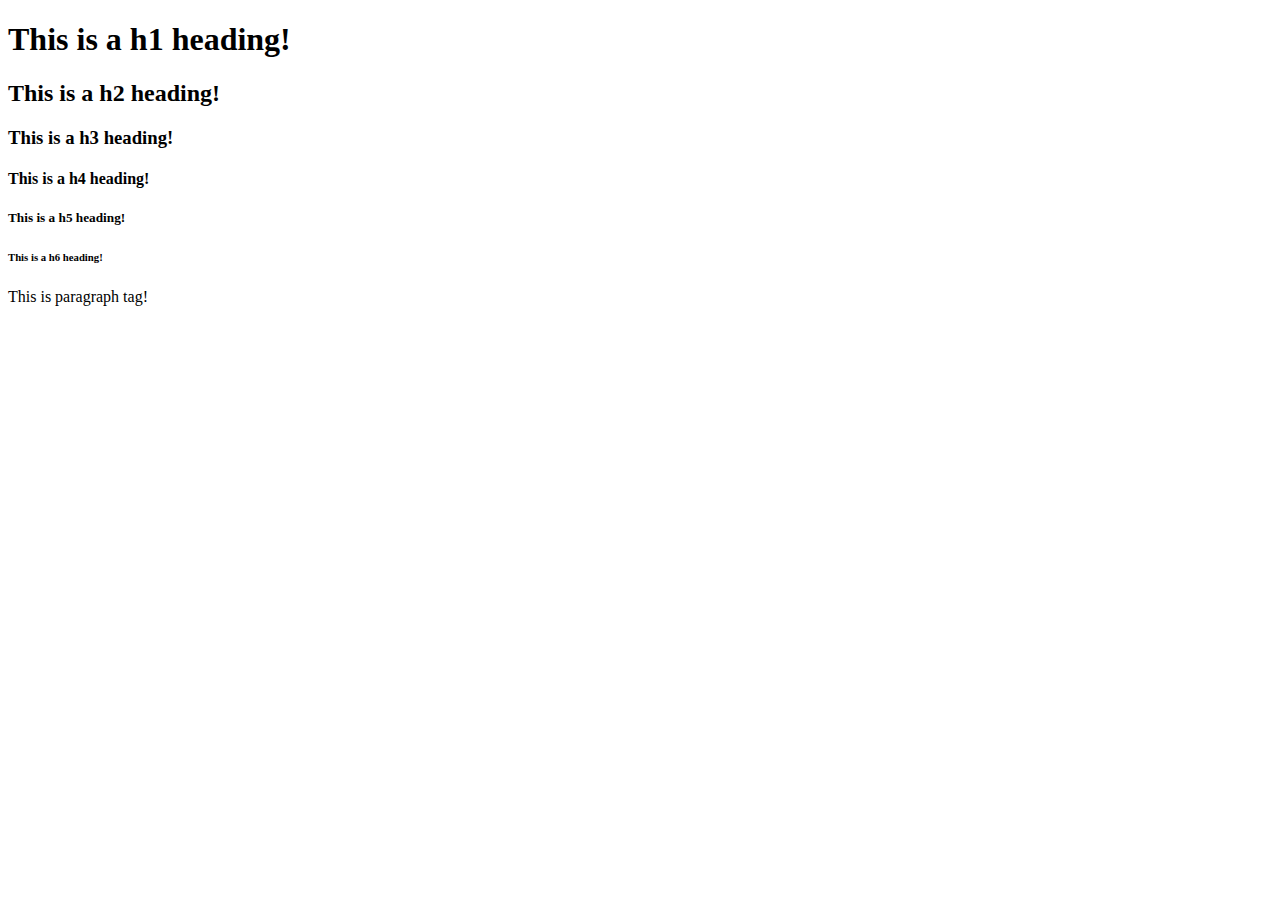
<file: index.html>
<!DOCTYPE html>
<html lang="en" dir="ltr">
  <head>
    <meta charset="utf-8">
    <title>Test 123</title>
  </head>
  <body>
    <!Test>
    <h1>This is a h1 heading!</h1>
    <h2>This is a h2 heading!</h2>
    <h3>This is a h3 heading!</h3>
    <h4>This is a h4 heading!</h4>
    <h5>This is a h5 heading!</h5>
    <h6>This is a h6 heading!</h6>
    <p>This is paragraph tag!</p>
  </body>
</html>
</file>
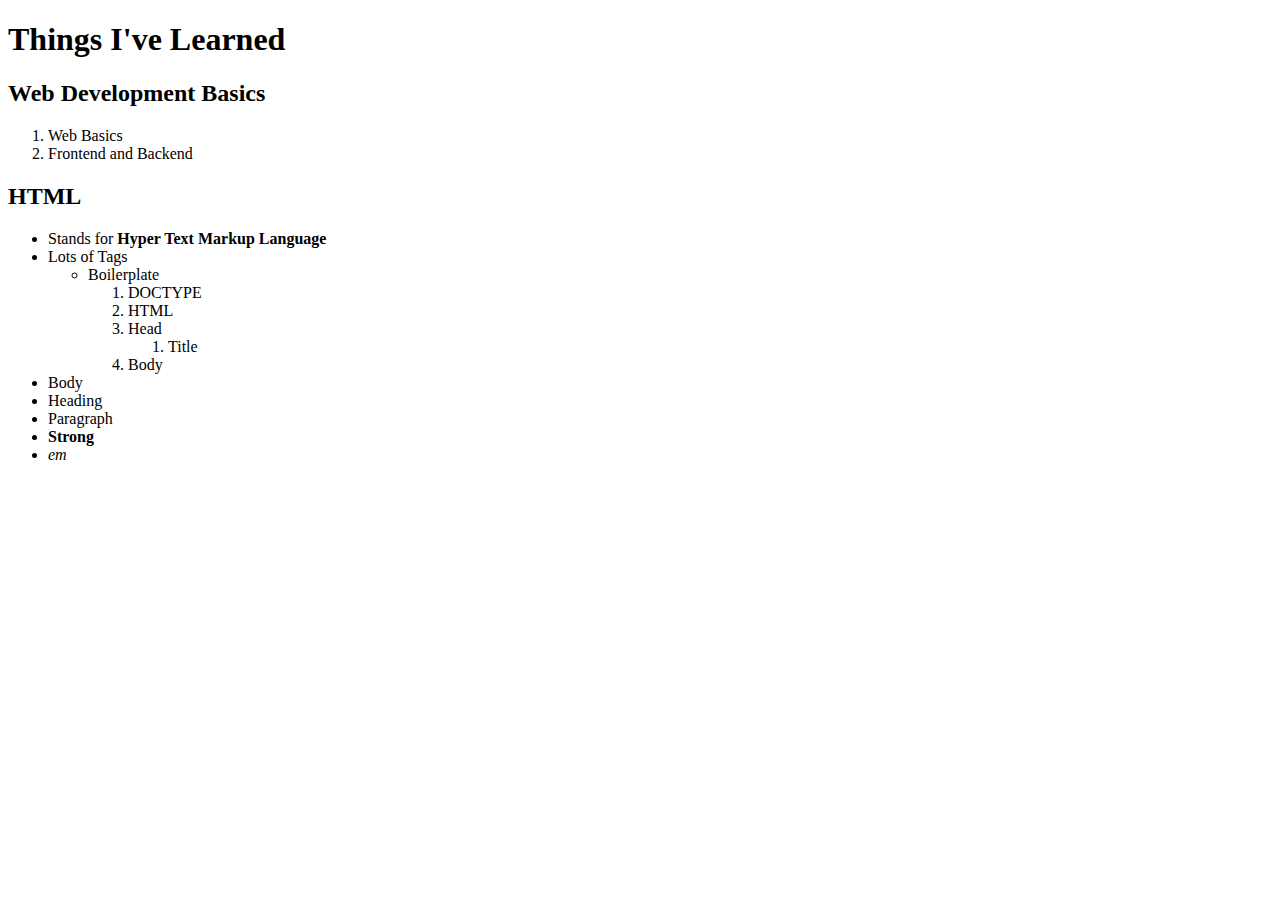
<file: test.html>
<!DOCTYPE html>
<html lang="en" dir="ltr">
  <head>
    <meta charset="utf-8">
    <title>Things I've learnt to do</title>
  </head>
  <body>
    <h1>Things I've Learned</h1>
    <h2>Web Development Basics</h2>
    <ol>
      <li>Web Basics</li>
      <li>Frontend and Backend</li>
    </ol>
    <h2>HTML</h2>
    <ul>
      <li>Stands for <strong>Hyper Text Markup Language</strong></li>
      <li>Lots of Tags</li>
      <ul>
        <li>Boilerplate</li>
        <ol>
          <li>DOCTYPE</li>
          <li>HTML</li>
          <li>Head</li>
          <ol>
            <li>Title</li>
          </ol>
          <li>Body</li>
        </ol>
      </ul>
      <li>Body</li>
      <li>Heading</li>
      <li>Paragraph</li>
      <li><strong>Strong</strong></li>
      <li><em>em</em></li>
    </ul>
  </body>
</html>
</file>
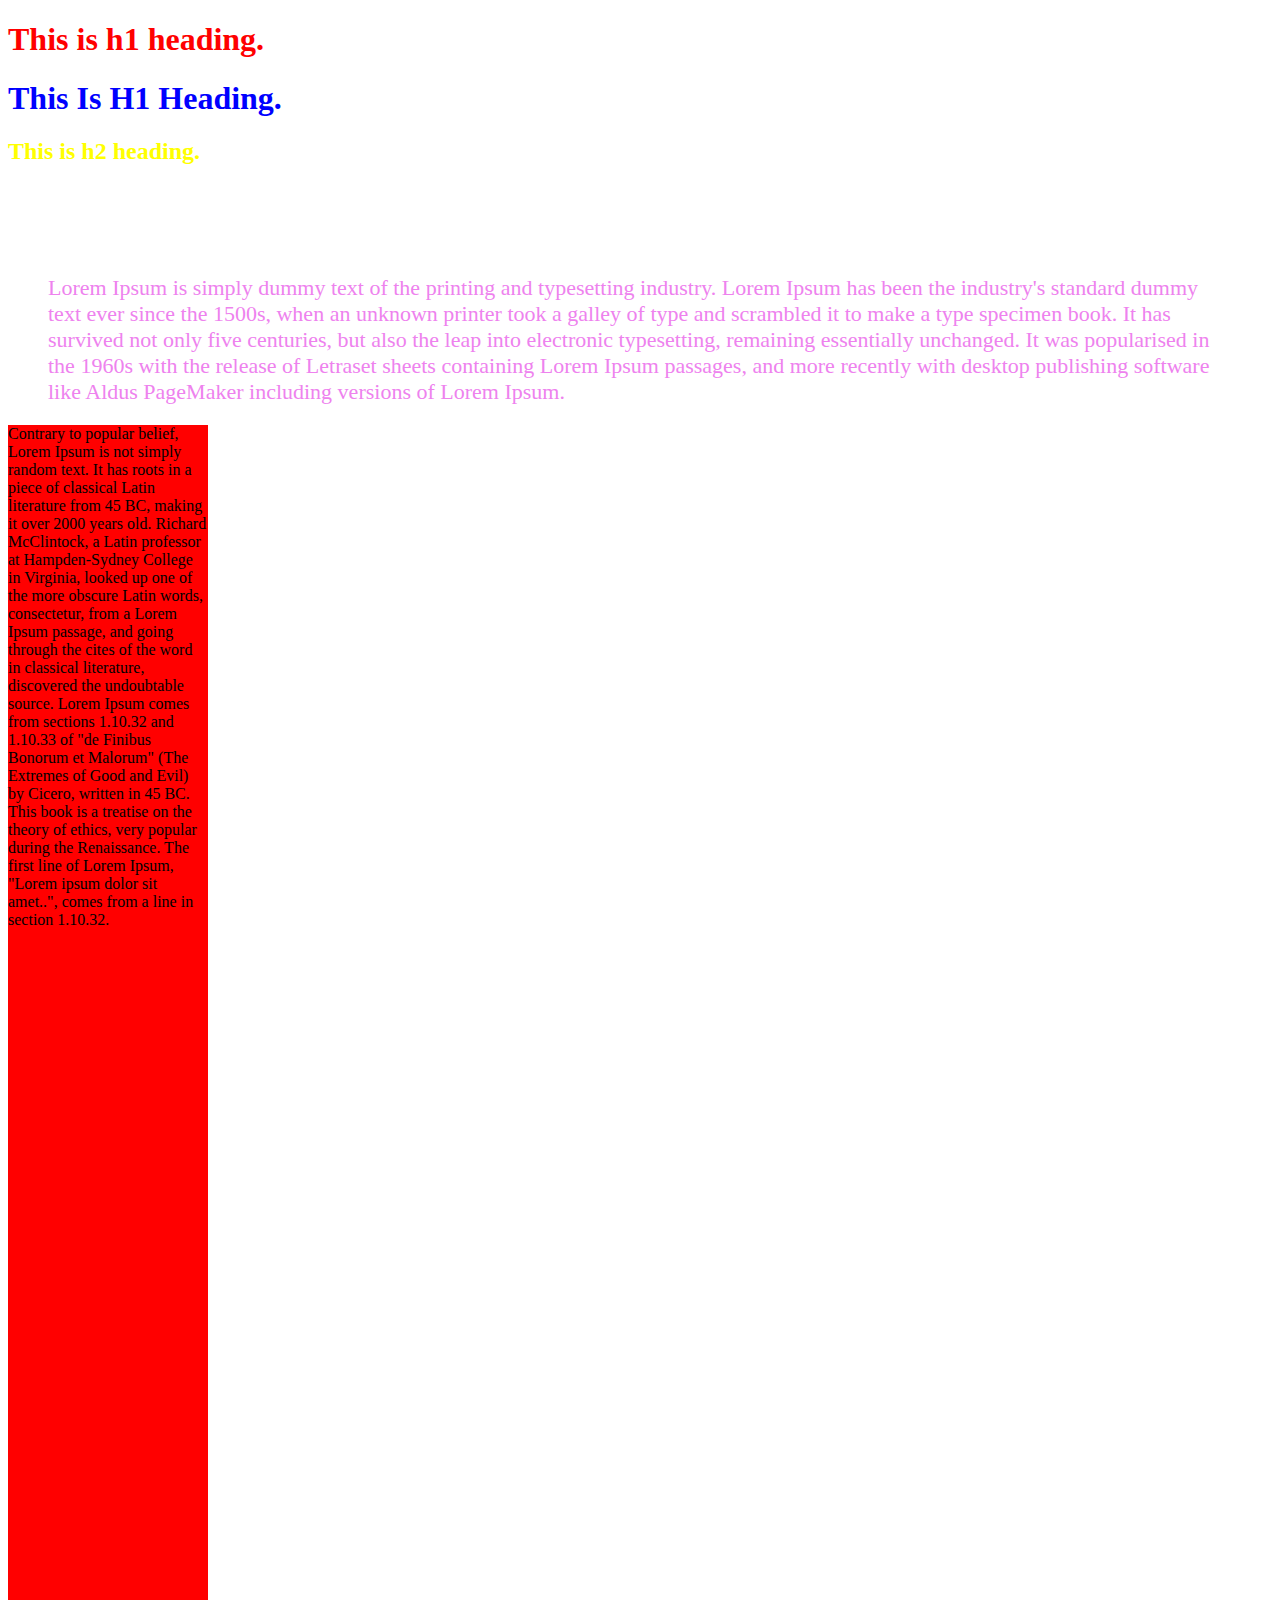
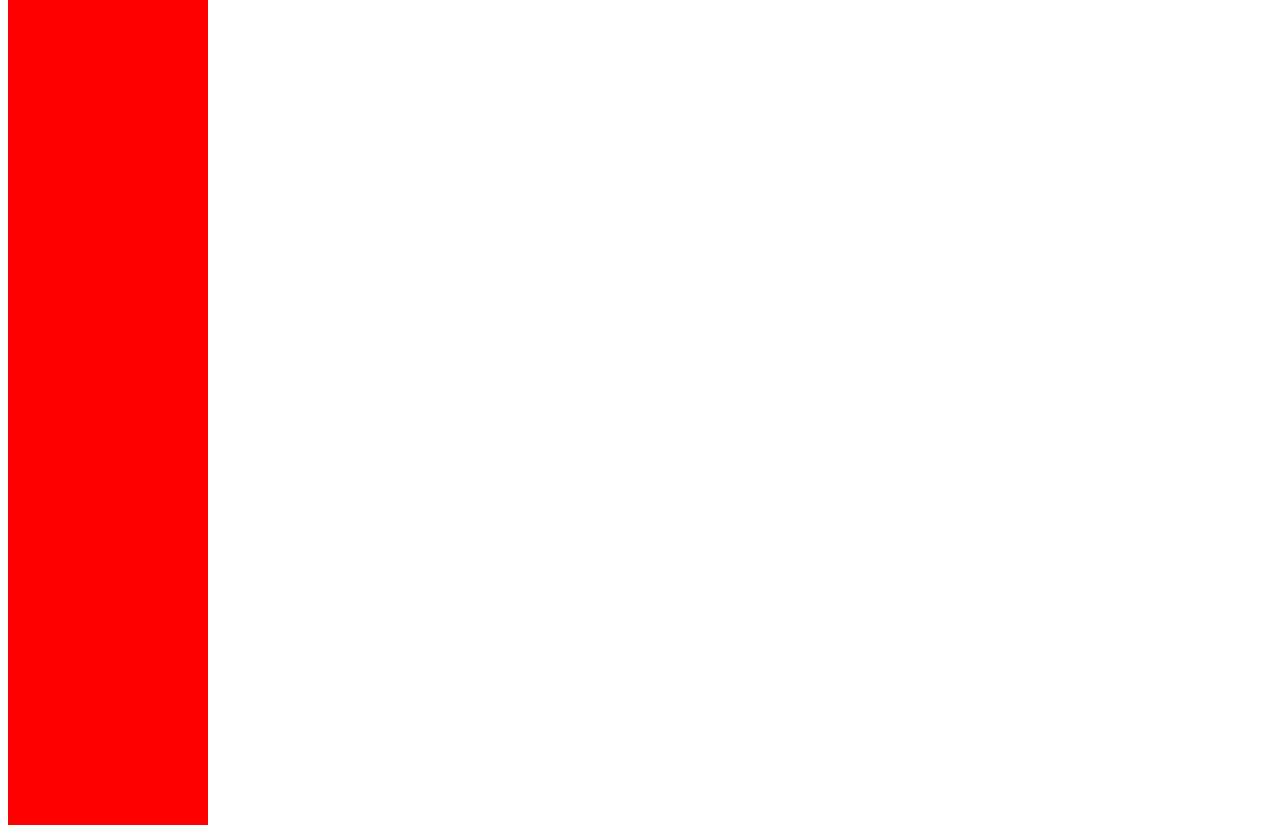
<file: day3/test-css.html>
<!DOCTYPE html>
<html lang="en" dir="ltr">
  <head>
    <meta charset="utf-8">
    <title>Test CSS Linking</title>
    <link rel="stylesheet" href="website.css">
  </head>
  <body>
    <h1 id='id0'>This is h1 heading.</h1>
    <h1 id='id1'>This is h1 heading.</h1>
    <h2>This is h2 heading.</h2>
    <p class='para'>Lorem Ipsum is simply dummy text of the printing and typesetting industry. Lorem Ipsum has been the industry's standard dummy text ever since the 1500s, when an unknown printer took a galley of type and scrambled it to make a type specimen book. It has survived not only five centuries, but also the leap into electronic typesetting, remaining essentially unchanged. It was popularised in the 1960s with the release of Letraset sheets containing Lorem Ipsum passages, and more recently with desktop publishing software like Aldus PageMaker including versions of Lorem Ipsum.</p>
    <div class="square">Contrary to popular belief, Lorem Ipsum is not simply random text. It has roots in a piece of classical Latin literature from 45 BC, making it over 2000 years old. Richard McClintock, a Latin professor at Hampden-Sydney College in Virginia, looked up one of the more obscure Latin words, consectetur, from a Lorem Ipsum passage, and going through the cites of the word in classical literature, discovered the undoubtable source. Lorem Ipsum comes from sections 1.10.32 and 1.10.33 of "de Finibus Bonorum et Malorum" (The Extremes of Good and Evil) by Cicero, written in 45 BC. This book is a treatise on the theory of ethics, very popular during the Renaissance. The first line of Lorem Ipsum, "Lorem ipsum dolor sit amet..", comes from a line in section 1.10.32.
    </div>
  </body>
</html>
</file>
<file: day3/website.css>
h1{
  color: red
}

h2{
  color: yellow
}

h1#id1{
  color:blue;
  text-transform: capitalize;
}

.para{
  color: violet;
  margin: 100px 50px 10px 30px;
  padding: 10px;
  font-size: 22px
}

.square{
  width: 200px;
  height: 2000px;
  background-color: red;
}
</file>
